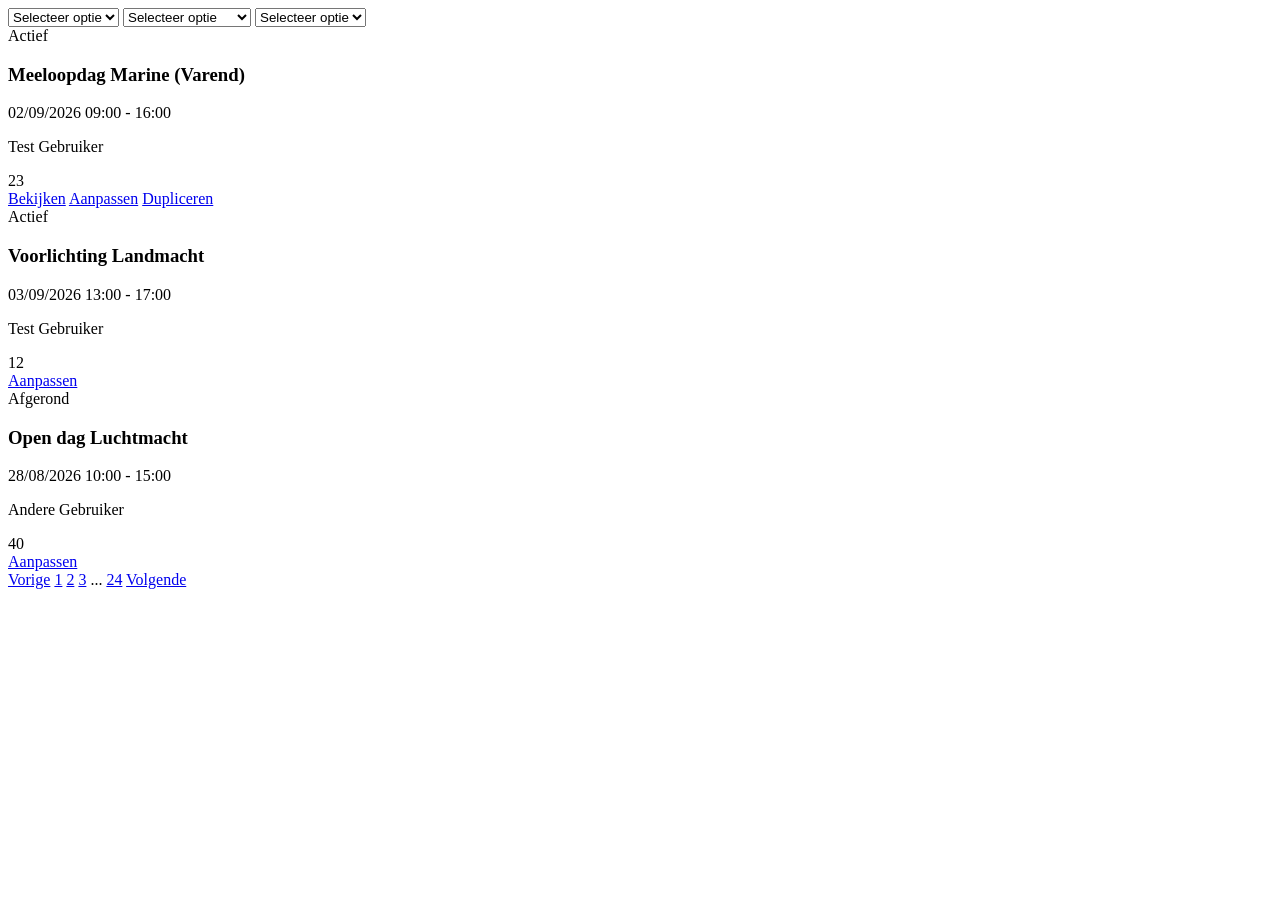
<file: server/tests/fixtures/rudder_events_overview.html>
<!doctype html>
<!--
  Nagebouwd fragment van de Rudder-evenementenpagina.

  Bewust een eigen fixture met verzonnen namen: de echte pagina bevat de namen
  van collega's, en die horen niet in een broncoderepository thuis. Alleen de
  structuur is overgenomen, want daar hangt de browserassistent op.
-->
<html lang="nl">
<body>
  <form>
    <select name="event_type"><option value="">Selecteer optie</option></select>
    <select name="user">
      <option value="">Selecteer optie</option>
      <option value="401">Test Gebruiker</option>
      <option value="402">Andere Gebruiker</option>
    </select>
    <select name="armed_force_id"><option value="">Selecteer optie</option></select>
  </form>

  <div class="grid__item">
    <div class="event-card js-event">
      <div class="event-card__main">
        <span class="event-card__status js-event-state-label is-active">Actief</span>
        <h3 class="event-card__title">Meeloopdag Marine (Varend)</h3>
        <p class="event-card__meta">02/09/2026 09:00 - 16:00</p>
        <p class="event-card__byline">Test Gebruiker</p>
      </div>
      <div class="event-card__stats"><span class="event-stats__total">23</span></div>
      <a href="https://werkenbijdefensie.nl/rudder/event/events/5900/registrations">Bekijken</a>
      <a href="https://werkenbijdefensie.nl/rudder/event/events/5900/edit">Aanpassen</a>
      <a href="https://werkenbijdefensie.nl/rudder/event/events/5900/duplicate">Dupliceren</a>
    </div>
  </div>

  <div class="grid__item">
    <div class="event-card js-event">
      <div class="event-card__main">
        <span class="event-card__status js-event-state-label is-active">Actief</span>
        <h3 class="event-card__title">Voorlichting Landmacht</h3>
        <p class="event-card__meta">03/09/2026 13:00 - 17:00</p>
        <p class="event-card__byline">Test Gebruiker</p>
      </div>
      <div class="event-card__stats"><span class="event-stats__total">12</span></div>
      <a href="https://werkenbijdefensie.nl/rudder/event/events/6081/edit">Aanpassen</a>
    </div>
  </div>

  <div class="grid__item">
    <div class="event-card js-event">
      <div class="event-card__main">
        <span class="event-card__status js-event-state-label">Afgerond</span>
        <h3 class="event-card__title">Open dag Luchtmacht</h3>
        <p class="event-card__meta">28/08/2026 10:00 - 15:00</p>
        <p class="event-card__byline">Andere Gebruiker</p>
      </div>
      <div class="event-card__stats"><span class="event-stats__total">40</span></div>
      <a href="https://werkenbijdefensie.nl/rudder/event/events/5814/edit">Aanpassen</a>
    </div>
  </div>

  <nav class="pagination">
    <a class="pagination__prev js-pagination is-inactive" href="/rudder/event/events?page=1">Vorige</a>
    <a class="js-pagination is-active" href="/rudder/event/events?page=1">1</a>
    <a class="js-pagination" href="/rudder/event/events?page=2">2</a>
    <a class="js-pagination" href="/rudder/event/events?page=3">3</a>
    <span class="pagination__seperator">...</span>
    <a class="js-pagination" href="/rudder/event/events?page=24">24</a>
    <a class="pagination__next js-pagination" href="/rudder/event/events?page=2">Volgende</a>
  </nav>
</body>
</html>
</file>
